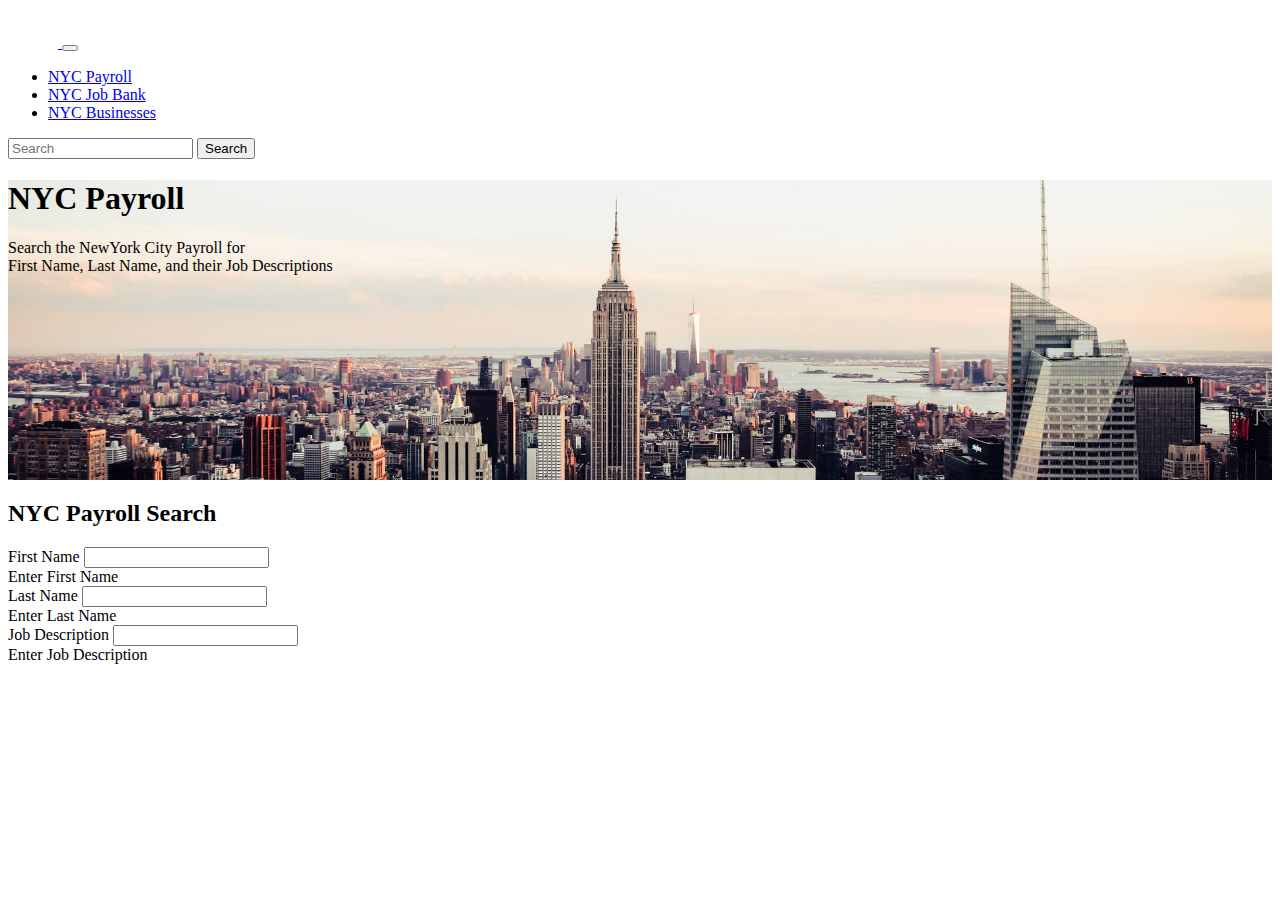
<file: index.html>
<!DOCTYPE html>
<html lang="en">
  <head>
    <!-- Required meta tags -->
    <meta charset="utf-8" />
    <meta name="viewport" content="width=device-width, initial-scale=1" />

    <!-- Bootstrap CSS -->
    <link
      href="https://cdn.jsdelivr.net/npm/bootstrap@5.0.2/dist/css/bootstrap.min.css"
      rel="stylesheet"
      integrity="sha384-EVSTQN3/azprG1Anm3QDgpJLIm9Nao0Yz1ztcQTwFspd3yD65VohhpuuCOmLASjC"
      crossorigin="anonymous"
    />
    <script src="./main.js"></script>
    <link rel="stylesheet" href="./main.css" />

    <title>City Of New York</title>
  </head>
  <body>
    <nav class="navbar navbar-expand-lg navbar-dark bg-dark">
      <div class="container-fluid">
        <a class="navbar-brand" href="#">
          <!-- image created in Canva -->
          <img class="logo" src="./images/Logo.png" alt="Logo" />
        </a>
        <button
          class="navbar-toggler"
          type="button"
          data-bs-toggle="collapse"
          data-bs-target="#navbarTogglerDemo02"
          aria-controls="navbarTogglerDemo02"
          aria-expanded="false"
          aria-label="Toggle navigation"
        >
          <span class="navbar-toggler-icon"></span>
        </button>
        <div class="collapse navbar-collapse" id="navbarTogglerDemo02">
          <ul class="navbar-nav me-auto mb-2 mb-lg-0">
            <li class="nav-item">
              <a class="nav-link active" aria-current="page" href="./index.html"
                >NYC Payroll</a
              >
            </li>
            <li class="nav-item">
              <a class="nav-link" href="./data2.html">NYC Job Bank</a>
            </li>
            <li class="nav-item">
              <a class="nav-link" href="./data3.html">NYC Businesses</a>
            </li>
          </ul>
          <form class="d-flex">
            <input
              class="form-control me-2"
              type="search"
              placeholder="Search"
              aria-label="Search"
            />
            <button class="btn btn-outline-success" type="submit">
              Search
            </button>
          </form>
        </div>
      </div>
    </nav>
    <div class="jumbotron jumbotron-fluid jumbotron-image">
      <div class="container">
        <h1 class="display-4">NYC Payroll</h1>
        <p class="lead">
          Search the NewYork City Payroll for <br />First Name, Last Name, and
          their Job Descriptions
        </p>
      </div>
    </div>
    <!-- main form -->
    <div class="container mt-3">
      <div class="row">
        <div class="col">
          <h2 class="mt-3 pb-3 display-6">NYC Payroll Search</h2>
          <div class="mb-3">
            <label for="firstName" class="form-label">First Name</label>
            <input
              type="text"
              class="form-control"
              id="firstName"
              aria-describedby="firstName"
            />
            <div id="enterFirst" class="form-text">Enter First Name</div>
          </div>
          <div class="mb-3">
            <label for="lastName" class="form-label">Last Name</label>
            <input
              type="text"
              class="form-control"
              id="lastName"
              aria-describedby="lastName"
            />
            <div id="enterLast" class="form-text">Enter Last Name</div>
          </div>
          <div class="mb-3">
            <label for="jobDescription" class="form-label"
              >Job Description</label
            >
            <input
              type="text"
              class="form-control"
              id="jobDescription"
              aria-describedby="jobDescription"
            />
            <div id="enterJob" class="form-text">Enter Job Description</div>
          </div>
        </div>
      </div>
      <div class="row">
        <div class="col">
          <h3 id="searchvalue" class="pb-3"></h3>
          <table class="table table-striped" id="searchresults"></table>
        </div>
      </div>
    </div>

    <!-- Optional JavaScript; choose one of the two! -->

    <!-- Option 1: Bootstrap Bundle with Popper -->
    <script
      src="https://cdn.jsdelivr.net/npm/bootstrap@5.0.2/dist/js/bootstrap.bundle.min.js"
      integrity="sha384-MrcW6ZMFYlzcLA8Nl+NtUVF0sA7MsXsP1UyJoMp4YLEuNSfAP+JcXn/tWtIaxVXM"
      crossorigin="anonymous"
    ></script>

    <!-- Option 2: Separate Popper and Bootstrap JS -->
    <!--
    <script src="https://cdn.jsdelivr.net/npm/@popperjs/core@2.9.2/dist/umd/popper.min.js" integrity="sha384-IQsoLXl5PILFhosVNubq5LC7Qb9DXgDA9i+tQ8Zj3iwWAwPtgFTxbJ8NT4GN1R8p" crossorigin="anonymous"></script>
    <script src="https://cdn.jsdelivr.net/npm/bootstrap@5.0.2/dist/js/bootstrap.min.js" integrity="sha384-cVKIPhGWiC2Al4u+LWgxfKTRIcfu0JTxR+EQDz/bgldoEyl4H0zUF0QKbrJ0EcQF" crossorigin="anonymous"></script>
    -->
  </body>
</html>
</file>
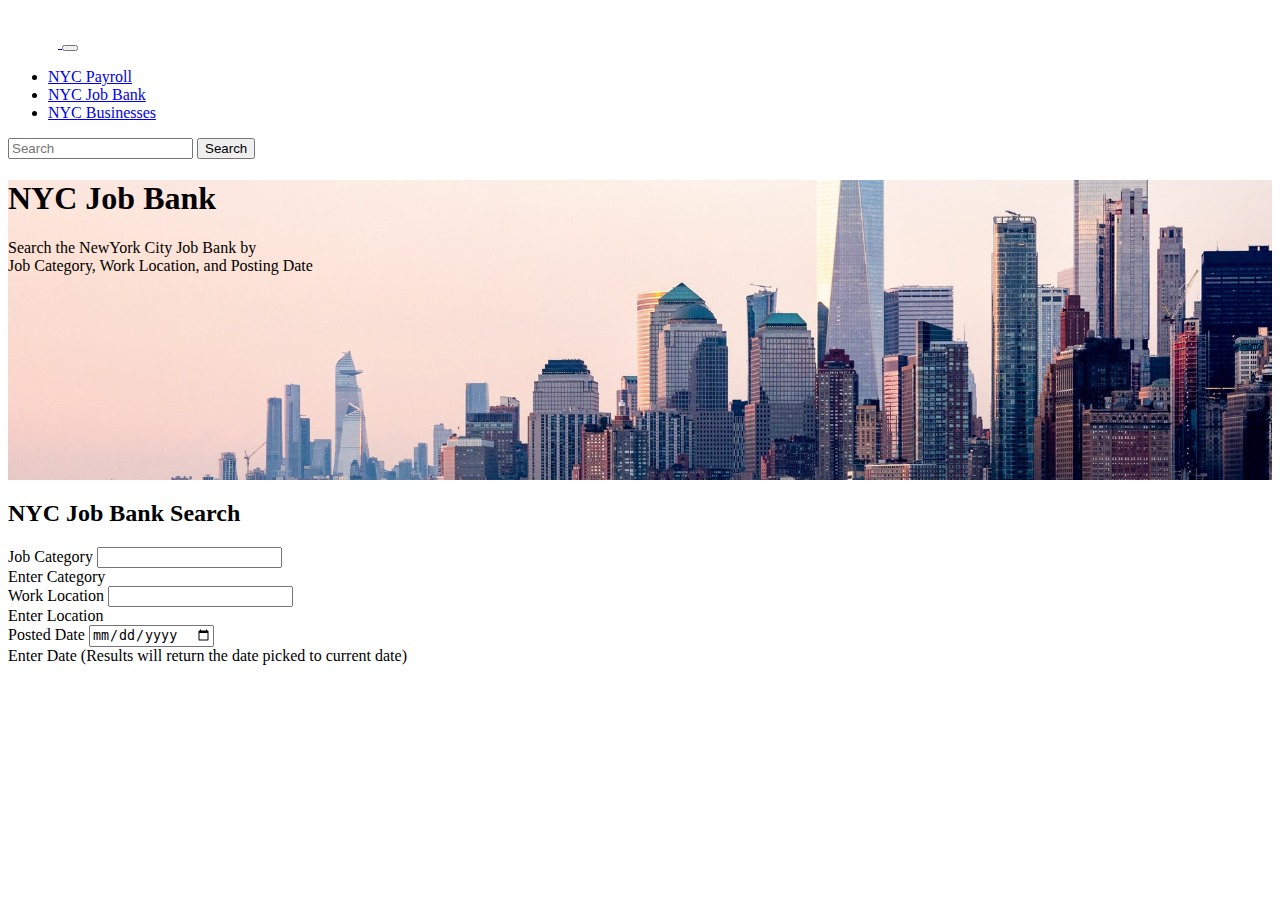
<file: data2.html>
<!DOCTYPE html>
<html lang="en">
  <head>
    <!-- Required meta tags -->
    <meta charset="utf-8" />
    <meta name="viewport" content="width=device-width, initial-scale=1" />

    <!-- Bootstrap CSS -->
    <link
      href="https://cdn.jsdelivr.net/npm/bootstrap@5.0.2/dist/css/bootstrap.min.css"
      rel="stylesheet"
      integrity="sha384-EVSTQN3/azprG1Anm3QDgpJLIm9Nao0Yz1ztcQTwFspd3yD65VohhpuuCOmLASjC"
      crossorigin="anonymous"
    />
    <script src="./data2.js"></script>
    <link rel="stylesheet" href="./data2.css" />

    <title>City Of New York</title>
  </head>
  <body>
    <nav class="navbar navbar-expand-lg navbar-dark bg-dark">
      <div class="container-fluid">
        <a class="navbar-brand" href="./index.html">
          <!-- image created in Canva -->
          <img class="logo" src="./images/Logo.png" alt="Logo" />
        </a>
        <button
          class="navbar-toggler"
          type="button"
          data-bs-toggle="collapse"
          data-bs-target="#navbarTogglerDemo02"
          aria-controls="navbarTogglerDemo02"
          aria-expanded="false"
          aria-label="Toggle navigation"
        >
          <span class="navbar-toggler-icon"></span>
        </button>
        <div class="collapse navbar-collapse" id="navbarTogglerDemo02">
          <ul class="navbar-nav me-auto mb-2 mb-lg-0">
            <li class="nav-item">
              <a class="nav-link" aria-current="page" href="./index.html"
                >NYC Payroll</a
              >
            </li>
            <li class="nav-item">
              <a class="nav-link active" href="#">NYC Job Bank</a>
            </li>
            <li class="nav-item">
              <a class="nav-link" href="./data3.html">NYC Businesses</a>
            </li>
          </ul>
          <form class="d-flex">
            <input
              class="form-control me-2"
              type="search"
              placeholder="Search"
              aria-label="Search"
            />
            <button class="btn btn-outline-success" type="submit">
              Search
            </button>
          </form>
        </div>
      </div>
    </nav>
    <div class="jumbotron jumbotron-fluid jumbotron-image">
      <div class="container">
        <h1 class="display-4">NYC Job Bank</h1>
        <p class="lead">
          Search the NewYork City Job Bank by <br />Job Category, Work Location,
          and Posting Date
        </p>
      </div>
    </div>
    <!-- main form -->
    <div class="container mt-3">
      <div class="row">
        <div class="col">
          <h2 class="mt-3 pb-3 display-6">NYC Job Bank Search</h2>
          <div class="mb-3">
            <label for="jobCategory" class="form-label">Job Category</label>
            <input
              type="text"
              class="form-control"
              id="jobCategory"
              aria-describedby="jobCategory"
            />
            <div id="enterCategory" class="form-text">Enter Category</div>
          </div>
          <div class="mb-3">
            <label for="workLocation" class="form-label">Work Location</label>
            <input
              type="text"
              class="form-control"
              id="workLocation"
              aria-describedby="workLocation"
            />
            <div id="enterLocation" class="form-text">Enter Location</div>
          </div>
          <div class="mb-3">
            <label for="postedUntil" class="form-label">Posted Date</label>
            <input
              type="date"
              class="form-control"
              id="postedUntil"
              aria-describedby="postedUntil"
            />
            <div id="enterDate" class="form-text">
              Enter Date (Results will return the date picked to current date)
            </div>
          </div>
        </div>
      </div>
      <div class="row">
        <div class="col">
          <h3 id="searchvalue" class="pb-3"></h3>
          <table class="table table-striped mt-3" id="searchresults"></table>
        </div>
      </div>
    </div>

    <!-- Optional JavaScript; choose one of the two! -->

    <!-- Option 1: Bootstrap Bundle with Popper -->
    <script
      src="https://cdn.jsdelivr.net/npm/bootstrap@5.0.2/dist/js/bootstrap.bundle.min.js"
      integrity="sha384-MrcW6ZMFYlzcLA8Nl+NtUVF0sA7MsXsP1UyJoMp4YLEuNSfAP+JcXn/tWtIaxVXM"
      crossorigin="anonymous"
    ></script>

    <!-- Option 2: Separate Popper and Bootstrap JS -->
    <!--
    <script src="https://cdn.jsdelivr.net/npm/@popperjs/core@2.9.2/dist/umd/popper.min.js" integrity="sha384-IQsoLXl5PILFhosVNubq5LC7Qb9DXgDA9i+tQ8Zj3iwWAwPtgFTxbJ8NT4GN1R8p" crossorigin="anonymous"></script>
    <script src="https://cdn.jsdelivr.net/npm/bootstrap@5.0.2/dist/js/bootstrap.min.js" integrity="sha384-cVKIPhGWiC2Al4u+LWgxfKTRIcfu0JTxR+EQDz/bgldoEyl4H0zUF0QKbrJ0EcQF" crossorigin="anonymous"></script>
    -->
  </body>
</html>
</file>
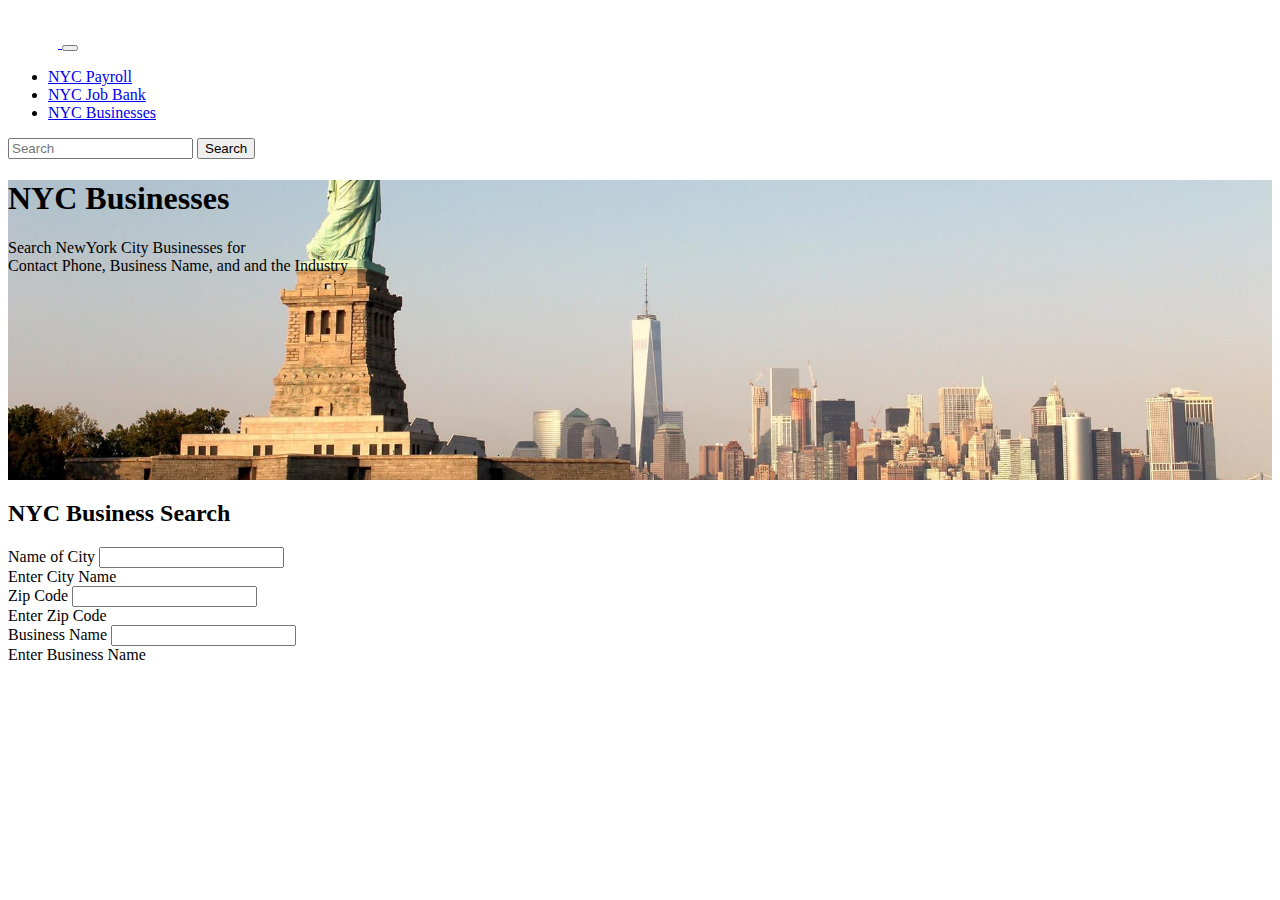
<file: data3.html>
<!DOCTYPE html>
<html lang="en">
  <head>
    <!-- Required meta tags -->
    <meta charset="utf-8" />
    <meta name="viewport" content="width=device-width, initial-scale=1" />

    <!-- Bootstrap CSS -->
    <link
      href="https://cdn.jsdelivr.net/npm/bootstrap@5.0.2/dist/css/bootstrap.min.css"
      rel="stylesheet"
      integrity="sha384-EVSTQN3/azprG1Anm3QDgpJLIm9Nao0Yz1ztcQTwFspd3yD65VohhpuuCOmLASjC"
      crossorigin="anonymous"
    />
    <script src="./data3.js"></script>
    <link rel="stylesheet" href="./data3.css" />

    <title>City Of New York</title>
  </head>
  <body>
    <nav class="navbar navbar-expand-lg navbar-dark bg-dark">
      <div class="container-fluid">
        <a class="navbar-brand" href="./index.html">
          <!-- image created in Canva -->
          <img class="logo" src="./images/Logo.png" alt="Logo" />
        </a>
        <button
          class="navbar-toggler"
          type="button"
          data-bs-toggle="collapse"
          data-bs-target="#navbarTogglerDemo02"
          aria-controls="navbarTogglerDemo02"
          aria-expanded="false"
          aria-label="Toggle navigation"
        >
          <span class="navbar-toggler-icon"></span>
        </button>
        <div class="collapse navbar-collapse" id="navbarTogglerDemo02">
          <ul class="navbar-nav me-auto mb-2 mb-lg-0">
            <li class="nav-item">
              <a class="nav-link" aria-current="page" href="./index.html"
                >NYC Payroll</a
              >
            </li>
            <li class="nav-item">
              <a class="nav-link" href="./data2.html">NYC Job Bank</a>
            </li>
            <li class="nav-item">
              <a class="nav-link active" href="#">NYC Businesses</a>
            </li>
          </ul>
          <form class="d-flex">
            <input
              class="form-control me-2"
              type="search"
              placeholder="Search"
              aria-label="Search"
            />
            <button class="btn btn-outline-success" type="submit">
              Search
            </button>
          </form>
        </div>
      </div>
    </nav>
    <div class="jumbotron jumbotron-fluid jumbotron-image">
      <div class="container">
        <h1 class="display-4 text-end">NYC Businesses</h1>
        <p class="lead text-end">
          Search NewYork City Businesses for <br />Contact Phone, Business Name,
          and and the Industry
        </p>
      </div>
    </div>
    <!-- main form -->
    <div class="container mt-3">
      <div class="row">
        <div class="col">
          <h2 class="mt-3 pb-3 display-6">NYC Business Search</h2>
          <div class="mb-3">
            <label for="cityName" class="form-label">Name of City</label>
            <input
              type="text"
              class="form-control"
              id="cityName"
              aria-describedby="cityName"
            />
            <div id="enterCity" class="form-text">Enter City Name</div>
          </div>
          <div class="mb-3">
            <label for="zipCode" class="form-label">Zip Code</label>
            <input
              type="text"
              class="form-control"
              id="zipCode"
              aria-describedby="zipCode"
            />
            <div id="enterZip" class="form-text">Enter Zip Code</div>
          </div>
          <div class="mb-3">
            <label for="businessName" class="form-label">Business Name</label>
            <input
              type="text"
              class="form-control"
              id="businessName"
              aria-describedby="businessName"
            />
            <div id="enterBusiness" class="form-text">Enter Business Name</div>
          </div>
        </div>
      </div>
      <div class="row">
        <div class="col">
          <h3 id="searchvalue" class="pb-3"></h3>
          <table class="table table-striped" id="searchresults"></table>
        </div>
      </div>
    </div>

    <!-- Optional JavaScript; choose one of the two! -->

    <!-- Option 1: Bootstrap Bundle with Popper -->
    <script
      src="https://cdn.jsdelivr.net/npm/bootstrap@5.0.2/dist/js/bootstrap.bundle.min.js"
      integrity="sha384-MrcW6ZMFYlzcLA8Nl+NtUVF0sA7MsXsP1UyJoMp4YLEuNSfAP+JcXn/tWtIaxVXM"
      crossorigin="anonymous"
    ></script>

    <!-- Option 2: Separate Popper and Bootstrap JS -->
    <!--
    <script src="https://cdn.jsdelivr.net/npm/@popperjs/core@2.9.2/dist/umd/popper.min.js" integrity="sha384-IQsoLXl5PILFhosVNubq5LC7Qb9DXgDA9i+tQ8Zj3iwWAwPtgFTxbJ8NT4GN1R8p" crossorigin="anonymous"></script>
    <script src="https://cdn.jsdelivr.net/npm/bootstrap@5.0.2/dist/js/bootstrap.min.js" integrity="sha384-cVKIPhGWiC2Al4u+LWgxfKTRIcfu0JTxR+EQDz/bgldoEyl4H0zUF0QKbrJ0EcQF" crossorigin="anonymous"></script>
    -->
  </body>
</html>
</file>
<file: main.css>
/* image taken from unsplash */
.jumbotron-image {
  background-image: url(./images/newYork.jpg);
  background-position: center center;
  background-repeat: no-repeat;
  background-size: cover;
  height: 300px;
}

th {
  padding-right: 50px;
}

.logo {
  width: 50px;
}
</file>
<file: data2.css>
/* image taken from unsplash */
.jumbotron-image {
  background-image: url(./images/newYork2.jpg);
  background-position: right top 65%;
  background-repeat: no-repeat;
  background-size: cover;
  height: 300px;
}

th {
  min-width: 150px;
}

.logo {
  width: 50px;
}
</file>
<file: data3.css>
/* image taken from unsplash */
.jumbotron-image {
  background-image: url(./images/newYork3.jpg);
  background-position: right top 70%;
  background-repeat: no-repeat;
  background-size: cover;
  height: 300px;
}

th {
  padding-right: 50px;
}

.logo {
  width: 50px;
}
</file>
